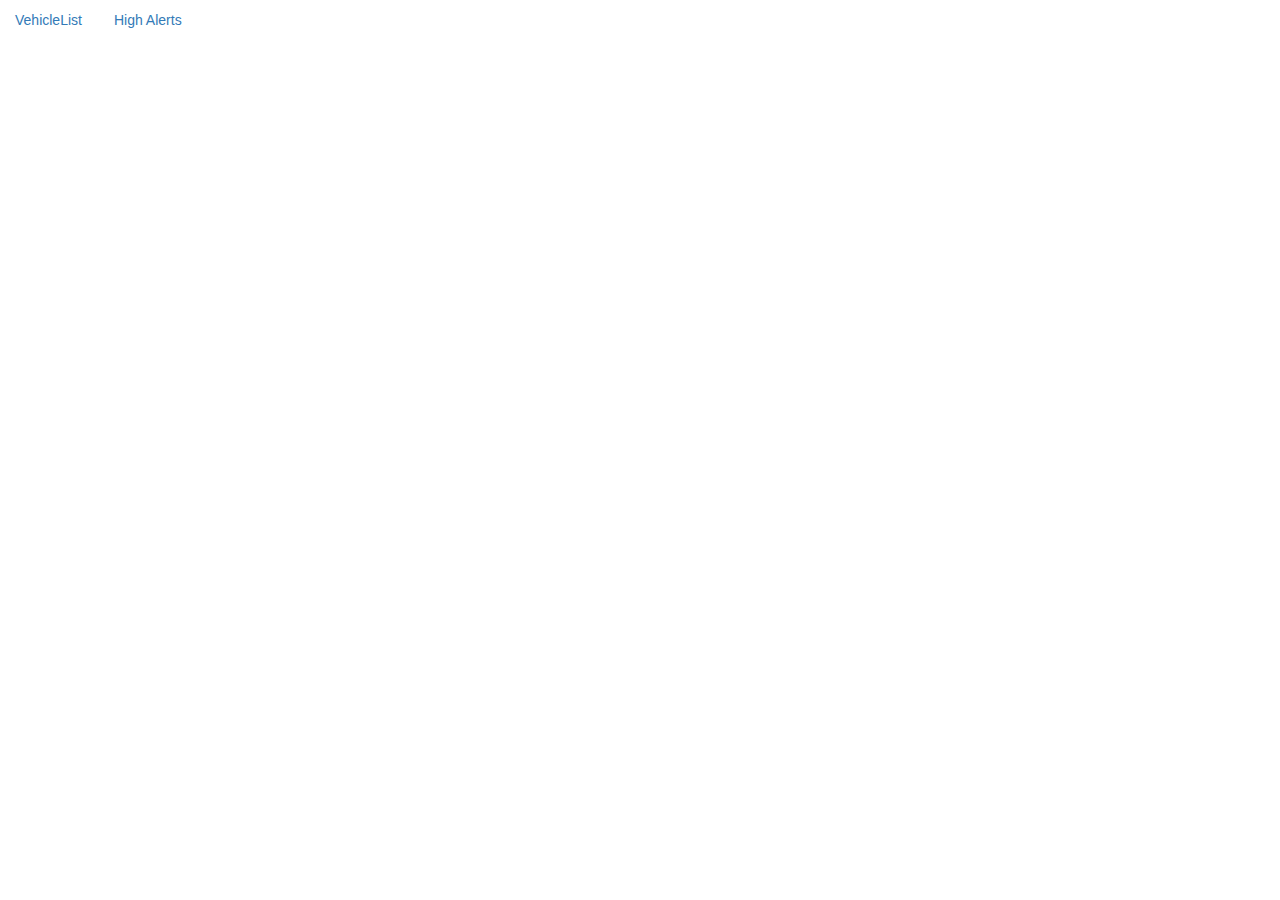
<file: client/VehicleTracker/app/index.html>
<!DOCTYPE html>
<html ng-app="vehicleTracker">
<head>
  <title>VehicleTracker</title>
    <script>
        document.write('<base href="' + document.location + '" />');
    </script>
  <link rel="stylesheet" href="https://maxcdn.bootstrapcdn.com/bootstrap/3.3.7/css/bootstrap.min.css">
  <link rel="stylesheet" href="app.css">
</head>
<body>
  <ul class="nav nav-pills">
    <li><a href="#!/vehicles">VehicleList</a></li>
    <li><a href="#!/alerts">High Alerts</a></li>
  </ul>

  <div ng-view>

  <script src="https://code.angularjs.org/1.6.4/angular.js"></script>
  <script src="https://code.angularjs.org/1.6.4/angular-route.min.js"></script>
  <script src="app.js"></script>
  <script src="components/js/vehicle.controller.js"></script>
  <script src="components/js/vehicle.service.js"></script>
  <script src="components/js/alerts.controller.js"></script>
  <script src="components/js/alerts.list.controller.js"></script>
  <script src="components/js/alerts.service.js"></script>
</body>
</html>
</file>
<file: client/VehicleTracker/app/app.css>
/* app css stylesheet */

p{
  color: aliceblue;
}
</file>
